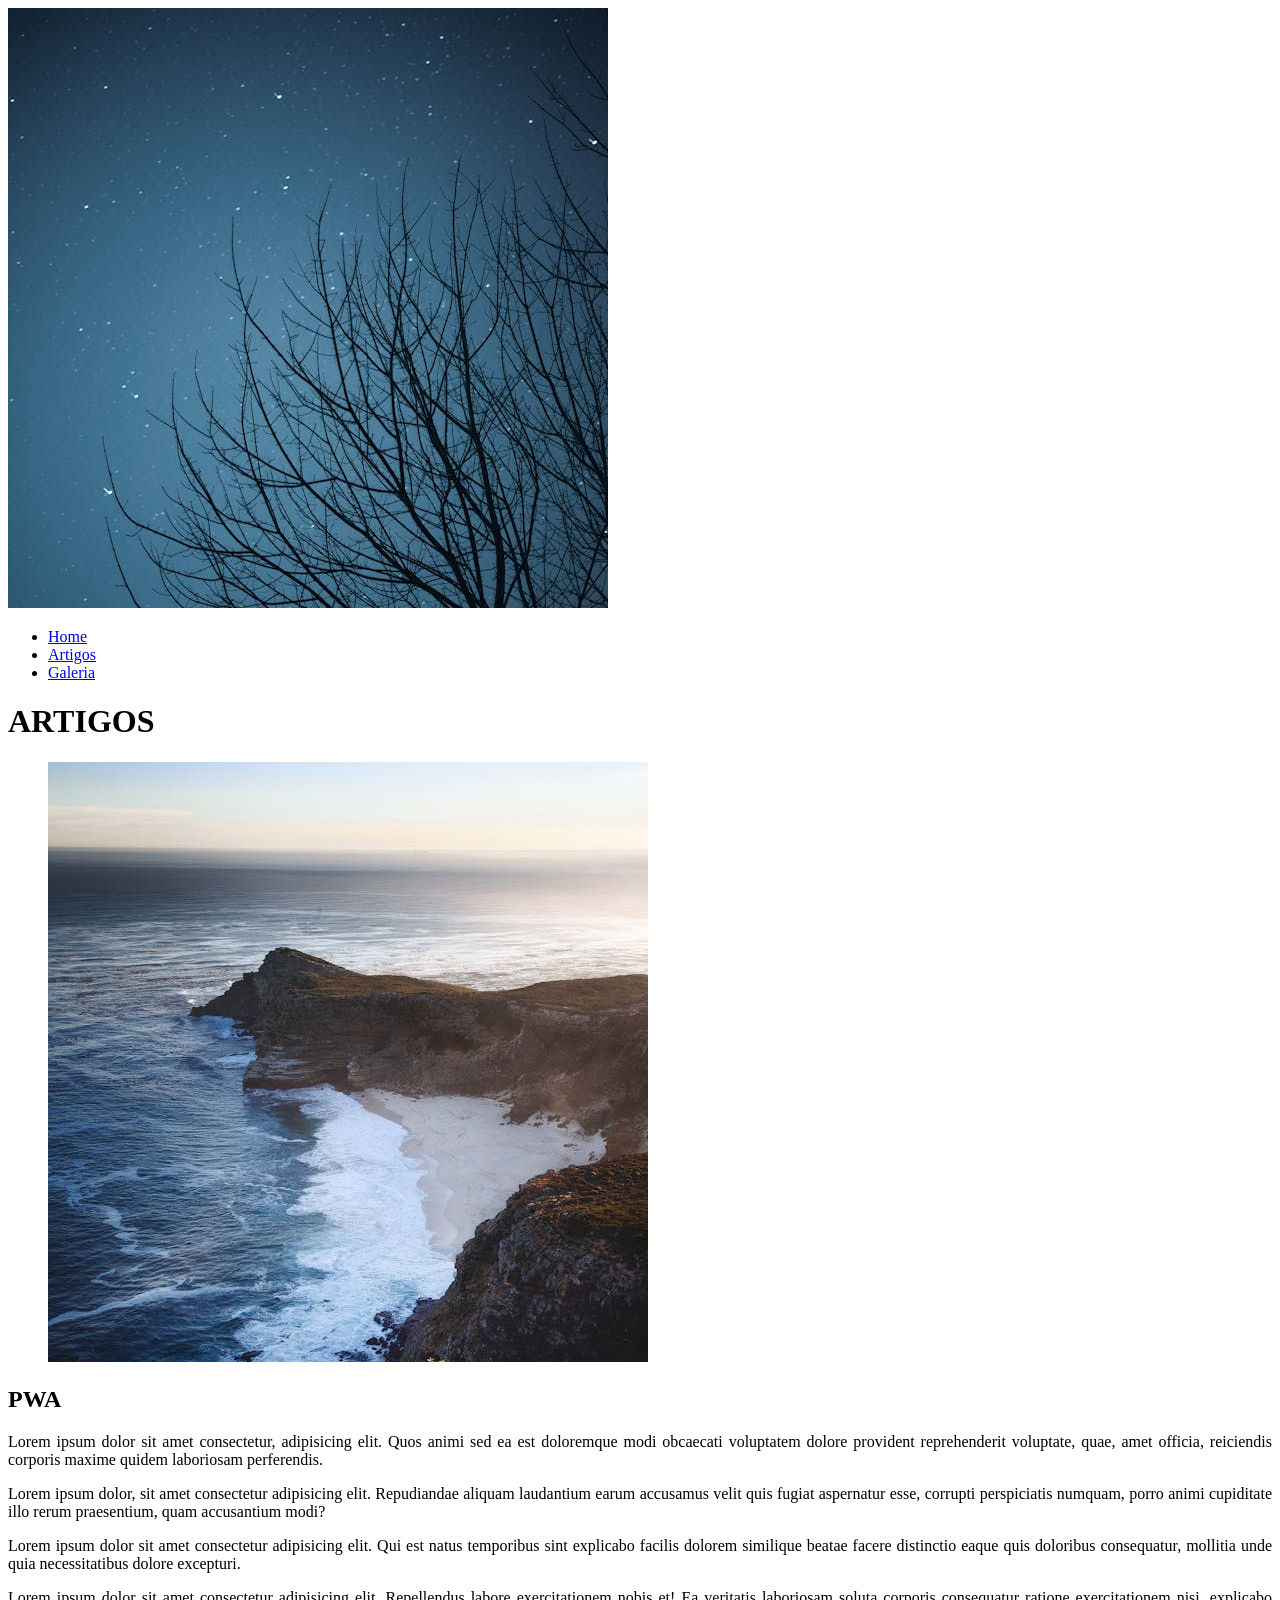
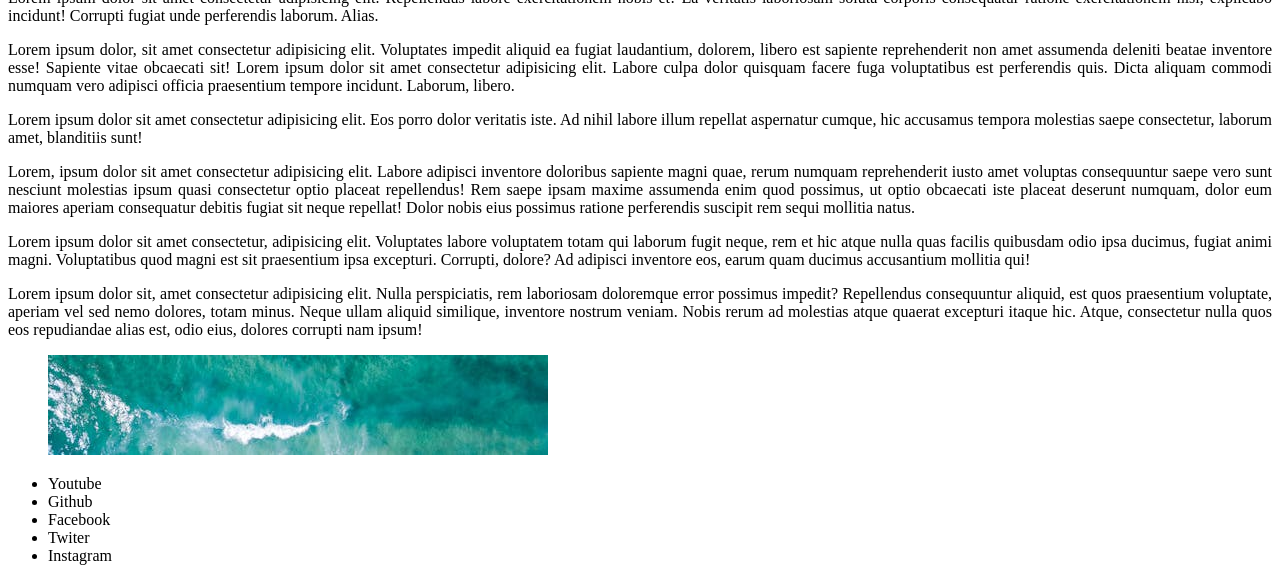
<file: pg/artigos.html>
<!DOCTYPE html>
<html lang="en">
<head>
    <meta charset="UTF-8">
    <meta http-equiv="X-UA-Compatible" content="IE=edge">
    <meta name="viewport" content="width=device-width, initial-scale=1.0">
    <link rel="stylesheet" href="../style.css">
    <title>Artigos</title>
</head>
<body>
    <nav class="nav"> 
        <img src="../img/img1.jpg" alt="img1" class="logo"> 
    <ul class="lista">
        <li class="lista-item" href="#">
            <a class="lista-item-link" href="../index.html">Home</a>
        </li>
        <li class="lista-item" href="#">
            <a class="lista-item-link" href="../pg/artigos.html">Artigos</a>
        </li>
        <li class="lista-item" href="#">
            <a class="lista-item-link" href="../pg/galeria.html">Galeria</a>
        </li>
    </ul>
</nav>

<header class="header">
    <div class="header-conteiner">
         <h1 class="title-1">ARTIGOS</h1>
    </div>
</header>

<main>
    <section class="flex-1 container">
        <figure class="w-20">
            <img class="img-100" src="../img/img7.jpg">
        </figure>
        <div class="w-80">
            <h2 class="title-2">PWA</h2>
            <p class="p">Lorem ipsum dolor sit amet consectetur, adipisicing elit. Quos animi sed ea est doloremque modi obcaecati voluptatem dolore provident reprehenderit voluptate, quae, amet officia, reiciendis corporis maxime quidem laboriosam perferendis.
            </p>
            <p class="p">Lorem ipsum dolor, sit amet consectetur adipisicing elit. Repudiandae aliquam laudantium earum accusamus velit quis fugiat aspernatur esse, corrupti perspiciatis numquam, porro animi cupiditate illo rerum praesentium, quam accusantium modi?</p>
            <p class="p">Lorem ipsum dolor sit amet consectetur adipisicing elit. Qui est natus temporibus sint explicabo facilis dolorem similique beatae facere distinctio eaque quis doloribus consequatur, mollitia unde quia necessitatibus dolore excepturi.</p>
        </div>
    </section>

    <section class="container">
        <p class="p-2">Lorem ipsum dolor sit amet consectetur adipisicing elit. Repellendus labore exercitationem nobis et! Ea veritatis laboriosam soluta corporis consequatur ratione exercitationem nisi, explicabo incidunt! Corrupti fugiat unde perferendis laborum. Alias.</p>
        <p class="p-2">Lorem ipsum dolor, sit amet consectetur adipisicing elit. Voluptates impedit aliquid ea fugiat laudantium, dolorem, libero est sapiente reprehenderit non amet assumenda deleniti beatae inventore esse! Sapiente vitae obcaecati sit! Lorem ipsum dolor sit amet consectetur adipisicing elit. Labore culpa dolor quisquam facere fuga voluptatibus est perferendis quis. Dicta aliquam commodi numquam vero adipisci officia praesentium tempore incidunt. Laborum, libero.</p>
        <p class="p-2">Lorem ipsum dolor sit amet consectetur adipisicing elit. Eos porro dolor veritatis iste. Ad nihil labore illum repellat aspernatur cumque, hic accusamus tempora molestias saepe consectetur, laborum amet, blanditiis sunt!</p>
    </section>

    <section class="container">
        <p class="p-2">Lorem, ipsum dolor sit amet consectetur adipisicing elit. Labore adipisci inventore doloribus sapiente magni quae, rerum numquam reprehenderit iusto amet voluptas consequuntur saepe vero sunt nesciunt molestias ipsum quasi consectetur optio placeat repellendus! Rem saepe ipsam maxime assumenda enim quod possimus, ut optio obcaecati iste placeat deserunt numquam, dolor eum maiores aperiam consequatur debitis fugiat sit neque repellat! Dolor nobis eius possimus ratione perferendis suscipit rem sequi mollitia natus.</p>
        <p class="p-2">Lorem ipsum dolor sit amet consectetur, adipisicing elit. Voluptates labore voluptatem totam qui laborum fugit neque, rem et hic atque nulla quas facilis quibusdam odio ipsa ducimus, fugiat animi magni. Voluptatibus quod magni est sit praesentium ipsa excepturi. Corrupti, dolore? Ad adipisci inventore eos, earum quam ducimus accusantium mollitia qui!</p>
        <p class="p-2">Lorem ipsum dolor sit, amet consectetur adipisicing elit. Nulla perspiciatis, rem laboriosam doloremque error possimus impedit? Repellendus consequuntur aliquid, est quos praesentium voluptate, aperiam vel sed nemo dolores, totam minus. Neque ullam aliquid similique, inventore nostrum veniam. Nobis rerum ad molestias atque quaerat excepturi itaque hic. Atque, consectetur nulla quos eos repudiandae alias est, odio eius, dolores corrupti nam ipsum!</p>
    </section>

    <figure class="w-90">
        <img class="img-100-retangular" src="../img/img8.jpg">
    </figure>

    <footer>
        <ul>
            <li>Youtube</li>
            <li>Github</li>
            <li>Facebook</li>
            <li>Twiter</li>
            <li>Instagram</li>
        </ul>
    </footer>
</main>
</body>
</html>
</file>
<file: style.css>
.img-h  {
    height: 25vh;
    background-image: url(https://picsum.photos/700/300);
    background-position: center;
    background-size: cover;
    background-repeat: no-repeat;

    display: flex;
    justify-content: center;
    align-items: center;
    
}

p{
    text-align: justify;
}
</file>
